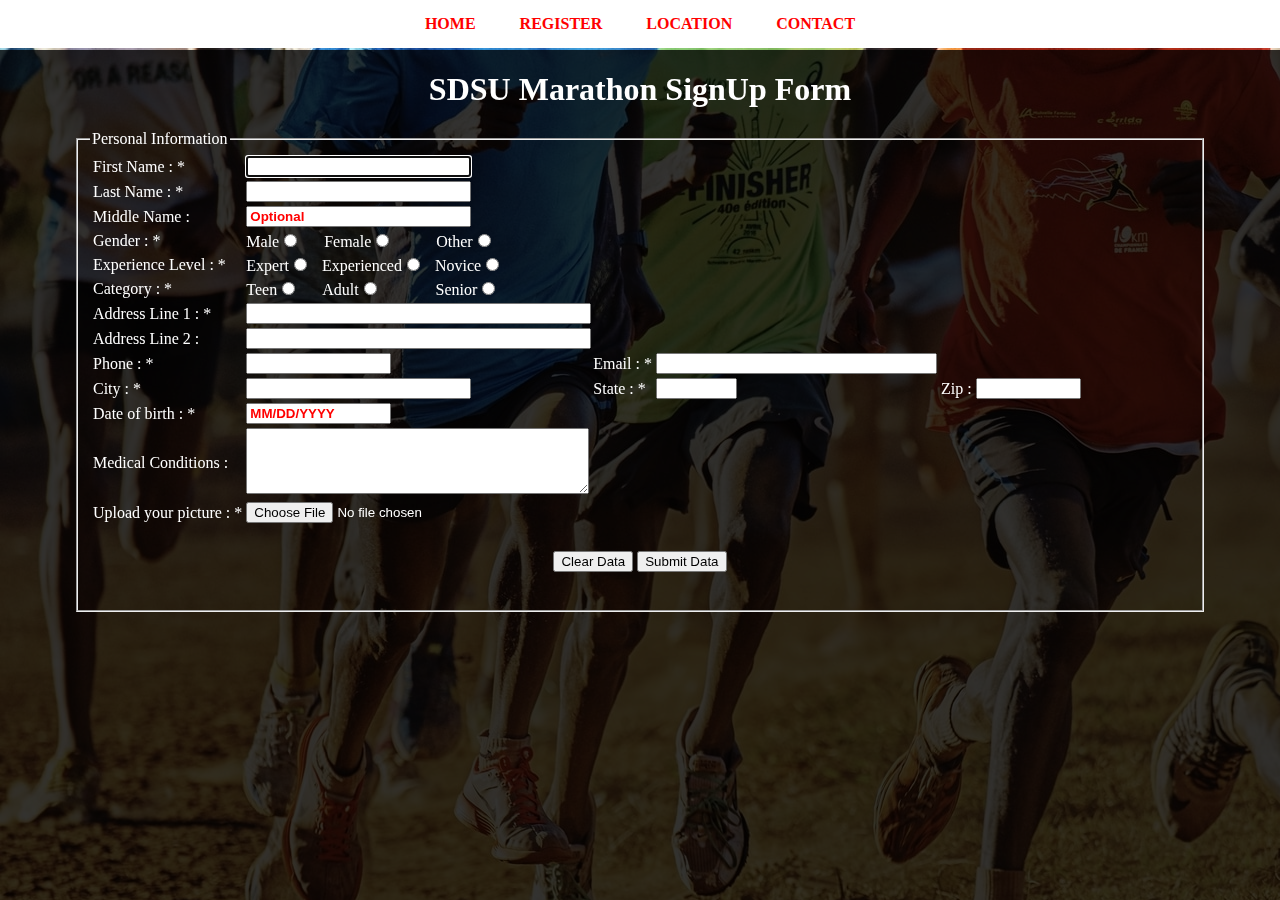
<file: signuppage.html>
<!DOCTYPE html>
<html>
<!-- Lokireddy, Rasmitha
       Jadrn032
       project #3
       fall 2017  -->
<head>
    <meta charset="utf-8">
    <title>Signup Page</title>
    <link rel="stylesheet" href="css/signup.css">
	<script src="http://jadran.sdsu.edu/jquery/jquery.js"></script>
    <script src="test.js"></script>
</head>
<body>
    <div class="fullscreen-bg">
    <img src="./images/top1.jpg" alt="#">
    <nav>
      <a href="index.html">Home</a>
      <a href="index.html#Register">Register</a>
      <a href="index.html#Location">Location</a>
      <a href="index.html#contact">Contact</a>
    </nav>
    <div class="main">
    <h1>SDSU Marathon SignUp Form</h1>
	<fieldset>
        <legend>Personal Information</legend>
        <form name="personal_info" 
              action="process_request.php"
              method="post"
              enctype="multipart/form-data">
        <table>
		  <tr>
            <td><label for="firstname">First Name : *</label></td>
            <td colspan="2"><input type="text" name="firstname"  id="firstname" size="25" autofocus /></td> 
          </tr>  
        <tr>                 
            <td><label for="lastname">Last Name : *</label></td>
            <td colspan="2"><input type="text" name="lastname"  id="lastname" size="25" /></td> 
            </tr>
        <tr>
            <td><label for="mname">Middle Name :</label></td>
            <td colspan="2"><input type="text" name="mname"  id="mname" size="25" placeholder="Optional" /></td> 
        </tr>
           <tr> <td><label>Gender : *</label></td>
                <td><label for="male">Male</label><input type="radio" name="gender" value="male" id="male">&nbsp;&nbsp;&nbsp;&nbsp;&nbsp;&nbsp;<label for="female">Female</label><input type="radio" name="gender" value="female" id="female">&nbsp;&nbsp;&nbsp;&nbsp;&nbsp;&nbsp;&nbsp;&nbsp;&nbsp;&nbsp;&nbsp;<label for="other">Other</label><input type="radio" name="gender" value="other" id="other"></td>
            </tr>
        <tr><td><label>Experience Level : *</label></td>
                <td><label for="expert">Expert</label><input type="radio" name="experiencelevel" value="expert" id="expert">&nbsp;&nbsp;&nbsp;<label for="experienced">Experienced</label><input type="radio" name="experiencelevel" value="experienced" id="experienced">&nbsp;&nbsp;&nbsp;<label for="novice">Novice</label><input type="radio" name="experiencelevel" value="novice" id="novice"></td>
        </tr>
        <tr>
            <td><label>Category : *</label></td>
                <td><label for="expert">Teen</label><input type="radio" name="category" value="teen" id="teen">&nbsp;&nbsp;&nbsp;&nbsp;&nbsp;&nbsp;<label for="expert">Adult</label><input type="radio" name="category" value="adult" id="adult">&nbsp;&nbsp;&nbsp;&nbsp;&nbsp;&nbsp;&nbsp;&nbsp;&nbsp;&nbsp;&nbsp;&nbsp;&nbsp;&nbsp;<label for="expert">Senior</label><input type="radio" name="category" value="senior" id="senior"></td>
        </tr>
        <tr>
            <td><label for="address1">Address Line 1 : *</label></td>
            <td colspan="5"><input type="text" name="address1"  id="address1" size="40" /></td> 
        </tr>
        <tr> 
			<td><label for="address2">Address Line 2 :</label></td>
            <td colspan="5"><input type="text" name="address2"  id="address2" size="40" /></td>
        </tr>
        <tr>
            <td><label for="phone">Phone : *</label></td>
            <td><input type="text" name="phone" id="phone" size="15" maxlength="10" /></td>
            <td><label for="email">Email : *</label></td>
            <td><input type="text" name="email" id="email" size="32" /></td> 
        </tr> 
        <tr>
            <td><label for="city">City : *</label></td>
            <td><input type="text" name="city"  id="city" size="25" /> </td>
            <td><label for="state">State : *</label></td>
            <td><input type="text" name="state" id="state" size="7" />  </td>                   
            <td><label for="zip">Zip :</label></td>
            <td><input type="text" name="zip" id="zip" size="10" maxlength="5" /></td>      
        </tr>
        <tr>
            <td><label for="dob"> Date of birth : *</label></td>
			<td><input type="text" name="dob" id="dob" size="15" maxlength="10" placeholder="MM/DD/YYYY"/></td>
        </tr>
        <tr>
			<td><label for="MedicalConditions">Medical Conditions :</label></td>
			 <td><textarea name="MedicalConditions" cols="40" rows="4" id="medical"> </textarea></td>
		</tr>
		<tr>
            <td><label for="user_pic">Upload your picture : *</label></td>
            <td><input type="file" name="user_pic" id ="user_pic" accept="image/*"/></td>
        </tr>
        </table>
        <div class="buttons">  
            <input type="reset" value="Clear Data" class="button" />
            <input type="submit" value="Submit Data" id="submit_button" class="button" /> 
        </div>       
        </form>
		<div id="message_line">&nbsp;</div>
        </fieldset> 
    </div>
    </div>
</body>
</html>
</file>
<file: css/signup.css>
/*Lokireddy, Rasmitha
Jadrn032
project #3 
fall 2017 */ 
body { 
    background-color: #EEF; 
    }
h1, h3 { 
    text-align: center;
    } 
    
h3 { color: red; }   

fieldset {
    width: 1100px;
    margin: 0 auto 0 auto;
    }
    
.buttons {
    text-align: center;
    padding: 25px 0 5px 0;
    }   
    td .lname{
        float: right;
    }
    .main{
        z-index: 400;
        position: absolute;
        background: rgba(0,0,0,0.8);
        top: 50px;
        bottom: 0;
        right: 0;
        left:0;
        color: white;
    }
    .fullscreen-bg {
    position: fixed;
    top: 0;
    right: 0;
    bottom: 0;
    left: 0;
    overflow: hidden;
    z-index: -100;
}

.fullscreen-bg__video {
    position: absolute;
    top: 0;
    left: 0;
    width: 100%;
    height: 100%;
}

nav {
  text-align: center;
  background: white;
  position: fixed;
  top: 0;
  width: 100%;
  z-index: 10000;

}
nav a {
  display: inline-block;
  padding: 15px 20px;
  color: red;
  text-decoration: none;
  text-transform: uppercase;
  font-weight: 700;
}

#message_line{
  color: red;
  text-align: center;
  font-weight: 600;
  font-size: 20px;
}
@media (min-aspect-ratio: 16/9) {
  .fullscreen-bg__video {
    width: 100%;
    height: auto;
  }
}

@media (max-aspect-ratio: 16/9) {
  .fullscreen-bg__video {
    width: auto;
    height: 100%;
  }
}

input[type="text"]::-webkit-input-placeholder {
color: red !important;
font-weight: 700;
}
 
input[type="text"]:-moz-placeholder { 
color: red !important; 
font-weight: 700; 
}
 
input[type="text"]::-moz-placeholder {
color: red !important;  
font-weight: 700;
}
 
input[type="text"]:-ms-input-placeholder {  
color: red !important;  
font-weight: 700;
}
</file>
